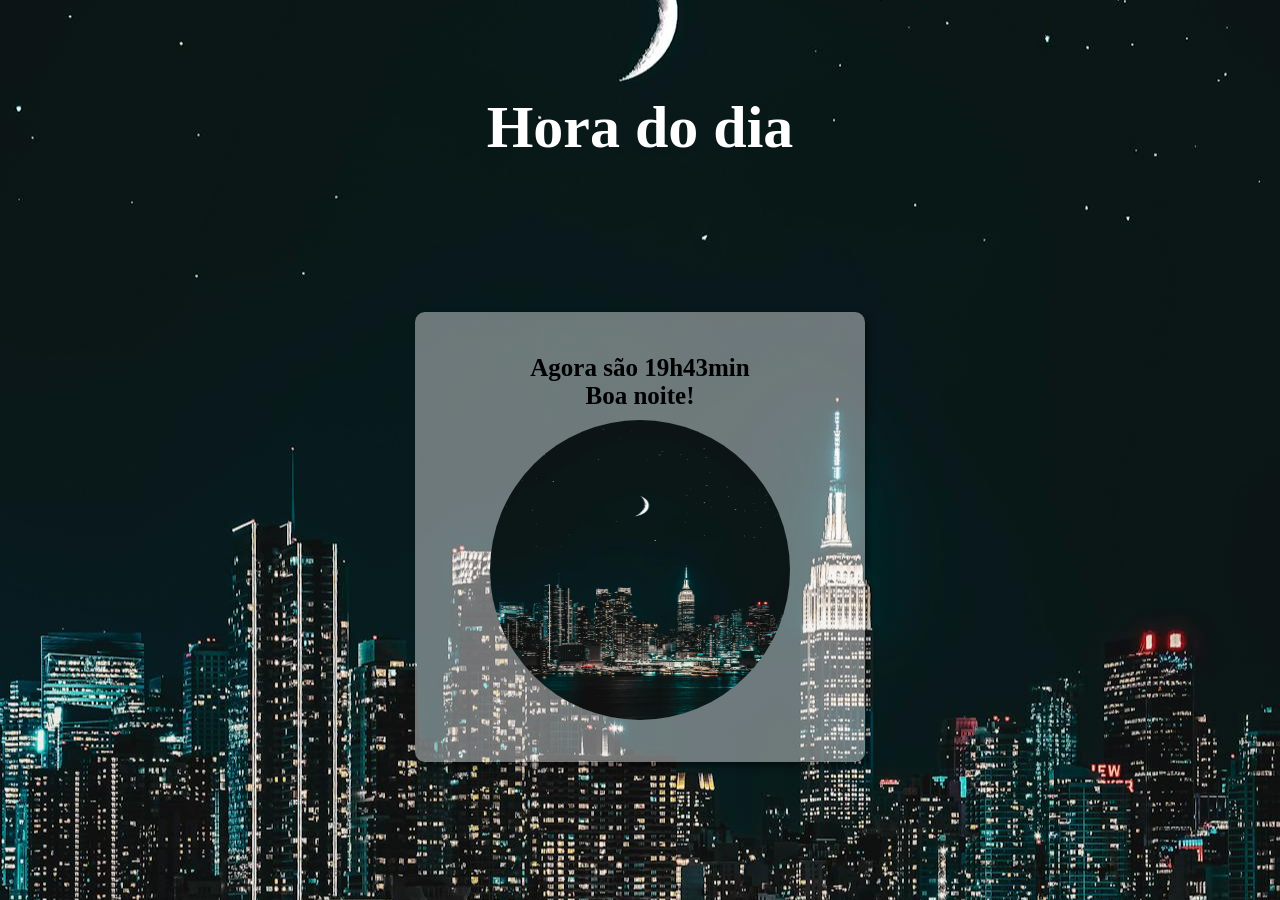
<file: desafio1/index.html>
<!DOCTYPE html>
<html lang="pt-br">
<head>
    <meta charset="UTF-8">
    <meta name="viewport" content="width=device-width, initial-scale=1.0">
    <title>Primeiro Desafio JS</title>
    <link rel="stylesheet" href="style.css">
   
</head>
<body>
    <main id="corpo">
        <header>
            <h1>Hora do dia</h1>
        </header>
        <section>
            <div id="msg"></div>

            <img id="foto" src="imagens/ftmanhã.jpg" alt="Foto Manhã">
        </section>
        
    </main>
    <script src="script.js"> </script>
</body>
</html>
</file>
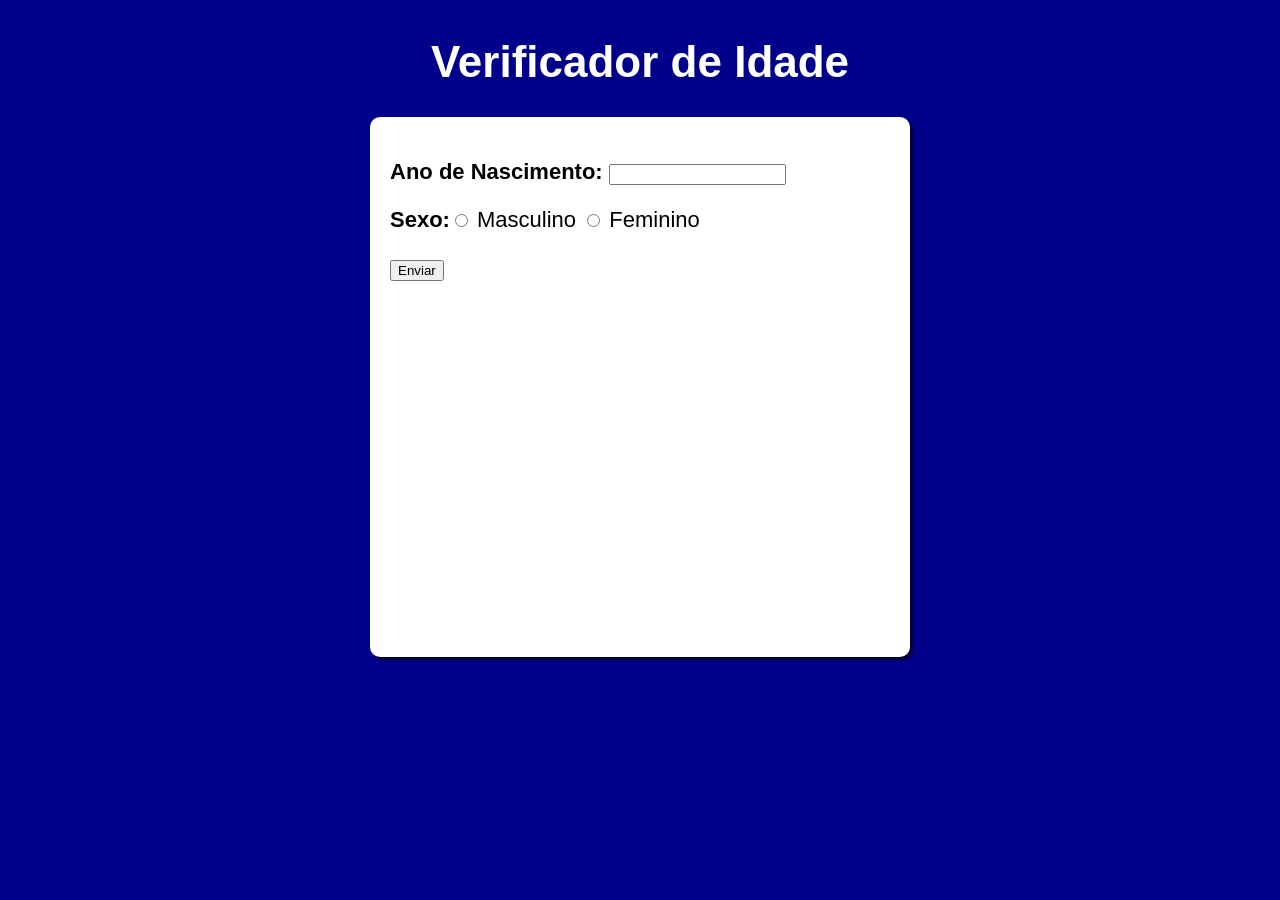
<file: desafio2JS/index.html>
<!DOCTYPE html>
<html lang="pt-br">
<head>
    <meta charset="UTF-8">
    <meta name="viewport" content="width=device-width, initial-scale=1.0">
    <title>Verificador de Idade</title>
    <link rel="stylesheet" href="style.css">
</head>
<body>
    <main>
        <header>
            <h1>Verificador de Idade</h1>
        </header>
        <section>
        <p>
            <strong>Ano de Nascimento:</strong> <input type="number" name="nasci" id="nasc" required>
        </p>
        <p>
            
                <label for="masc">
                <strong>Sexo:</strong><input type="radio" name="sx" id="masc" value="M"> Masculino
                </label>
                <label for="fem">
                    <input type="radio" name="sx" id="fem" value="F"> Feminino 
                </label>
        </p>
        <p>
            <input type="submit" value="Enviar" onclick="confirmar()">
        </p>
        <div id="res"></div>
        </section>
    </main>
    <script src="script.js"></script>
</body>
</html>
</file>
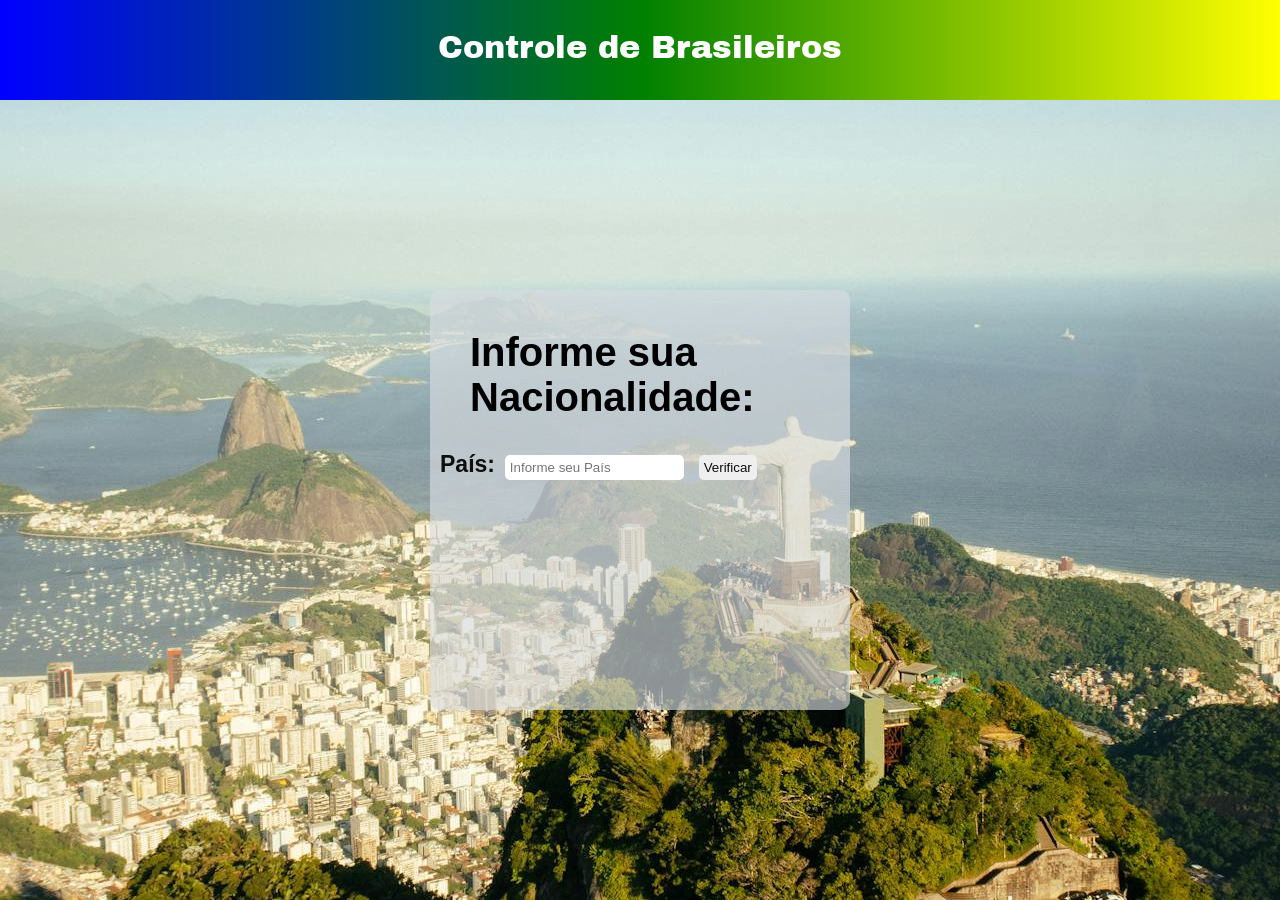
<file: aula11/ex004/index.html>
<!DOCTYPE html>
<html lang="pt-br">
<head>
    <meta charset="UTF-8">
    <meta name="viewport" content="width=device-width, initial-scale=1.0">
    <title>Controle de Brasileiros</title>
    <link rel="stylesheet" href="style.css">
    <link rel="stylesheet" href="media-query.css">
    <script src="script.js"></script>
</head>
<body>
    <header>
        <h1>Controle de Brasileiros</h1>
    </header>

    <section class="area">
        <main>
            <div id="container">
                <h2>Informe sua Nacionalidade:</h2>
                <label for="pais">País:</label>
                <input type="text" name="pais1" id="pais" placeholder="Informe seu País">
                <input type="submit" value="Verificar" id="verificar" onclick="verificar()">

                <div id="res">
                
                </div>
            </div>
            
        </main>
    </section>
</body>
</html>
</file>
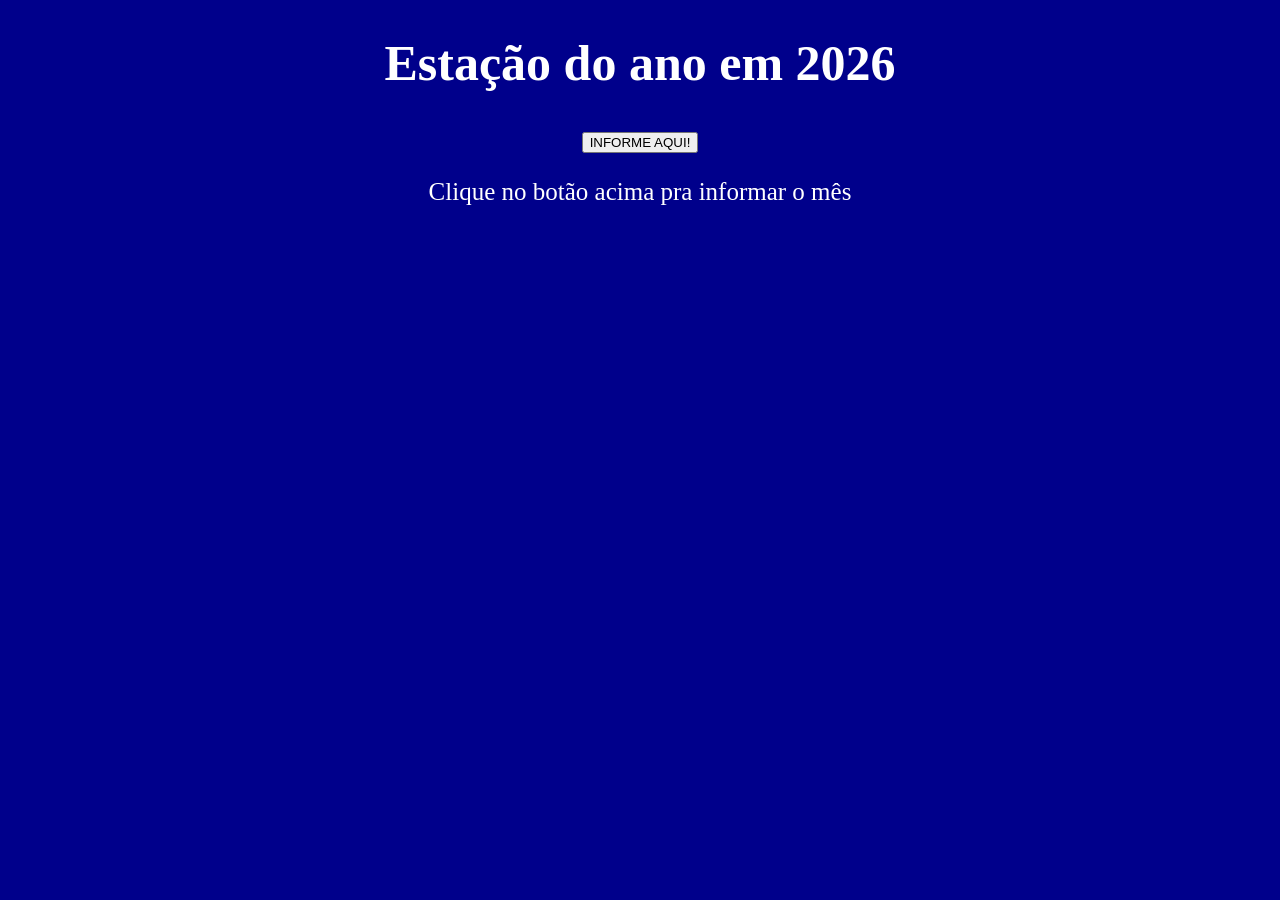
<file: exercícios/ex020/index.html>
<!DOCTYPE html>
<html lang="pt-br">
<head>
    <meta charset="UTF-8">
    <meta name="viewport" content="width=device-width, initial-scale=1.0">
    <title>Estação do ano</title>
    <link rel="stylesheet" href="style.css">
</head>
<body>
    <header>
        <h1>Estação do ano em 2026</h1>
    </header>
    <input type="button" value="INFORME AQUI!" onclick="estacao()">
    <section id="saida">
        <p>Clique no botão acima pra informar o mês</p>
    </section>
<script src="script.js"></script>
</body>
</html>
</file>
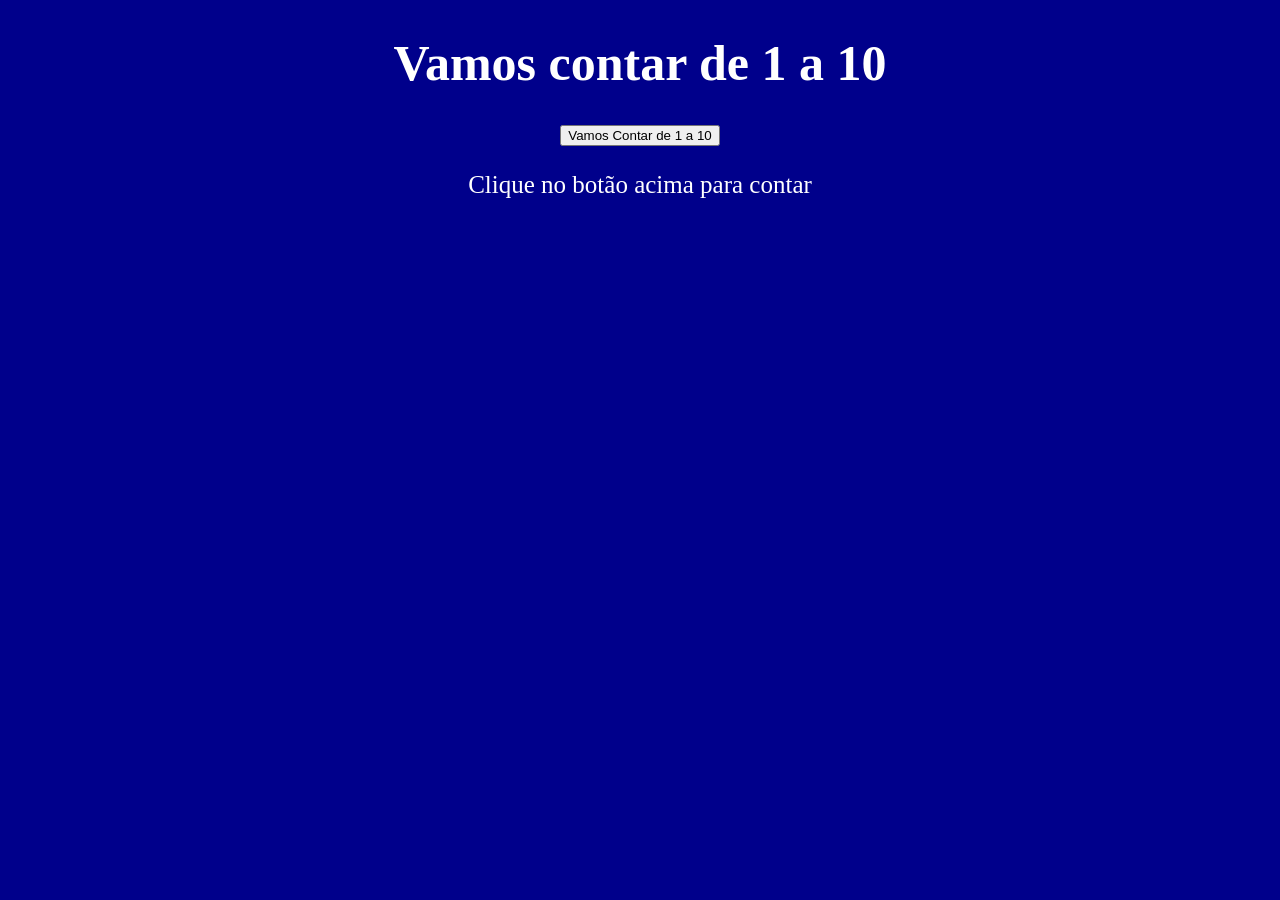
<file: exercícios/ex021/index.html>
<!DOCTYPE html>
<html lang="pt-br">
<head>
    <meta charset="UTF-8">
    <meta name="viewport" content="width=device-width, initial-scale=1.0">
    <title>Contador</title>
    <link rel="stylesheet" href="style.css">
</head>
<body>
    <header>
        <h1>Vamos contar de 1 a 10</h1>
    </header>
    <button name="contar" id="contar" onclick="contar()"> Vamos Contar de 1 a 10</button>
    <section id="saida">
        <p>Clique no botão acima para contar </p>
    </section>
<script src="script.js"></script>
</body>
</html>
</file>
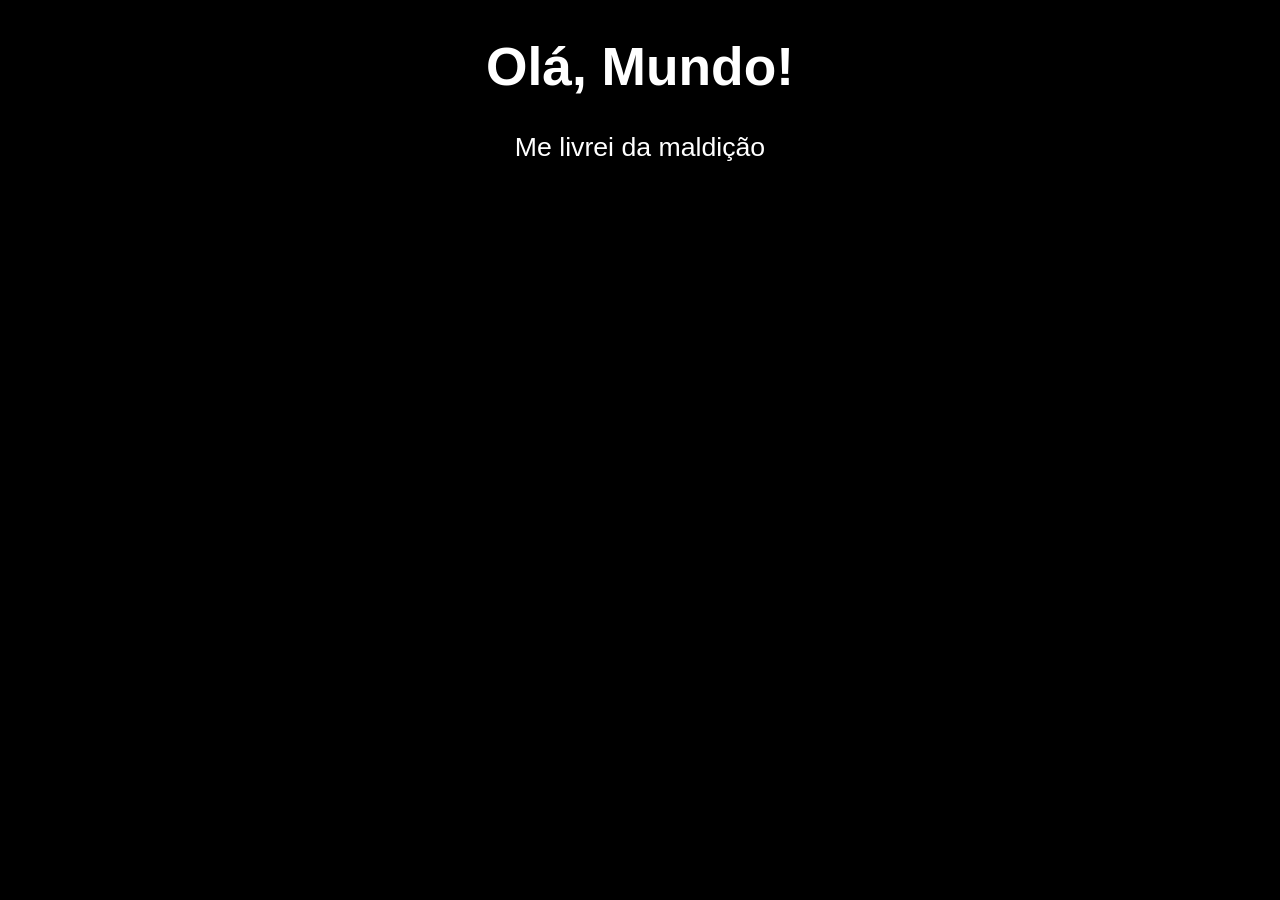
<file: aula04/ex001.html>
<!DOCTYPE html>
<html lang="pt-br">
<head>
    <meta charset="UTF-8">
    <meta name="viewport" content="width=device-width, initial-scale=1.0">
    <title>Primeiro JS</title>
    <style>
        body {
            background-color: black;
            color: white;
            text-align: center;
            font-family: Arial, Helvetica, sans-serif;
            font-size: 20pt;
        }
    </style>
</head>
<body>
    <h1>Olá, Mundo!</h1>
    <p>Me livrei da maldição</p>

    <script>
        alert('Deu Certo!') // Dispara uma mensagem em forma de alerta na página
        confirm('Está Gostando de JavaScript?') // Dispara uma pergunta na página com botões de OK e CANCELAR
        prompt('Qual é o seu nome? ') // Dispara uma caixa de texto que pode ser preenchida
    </script>
</body>
</html>
</file>
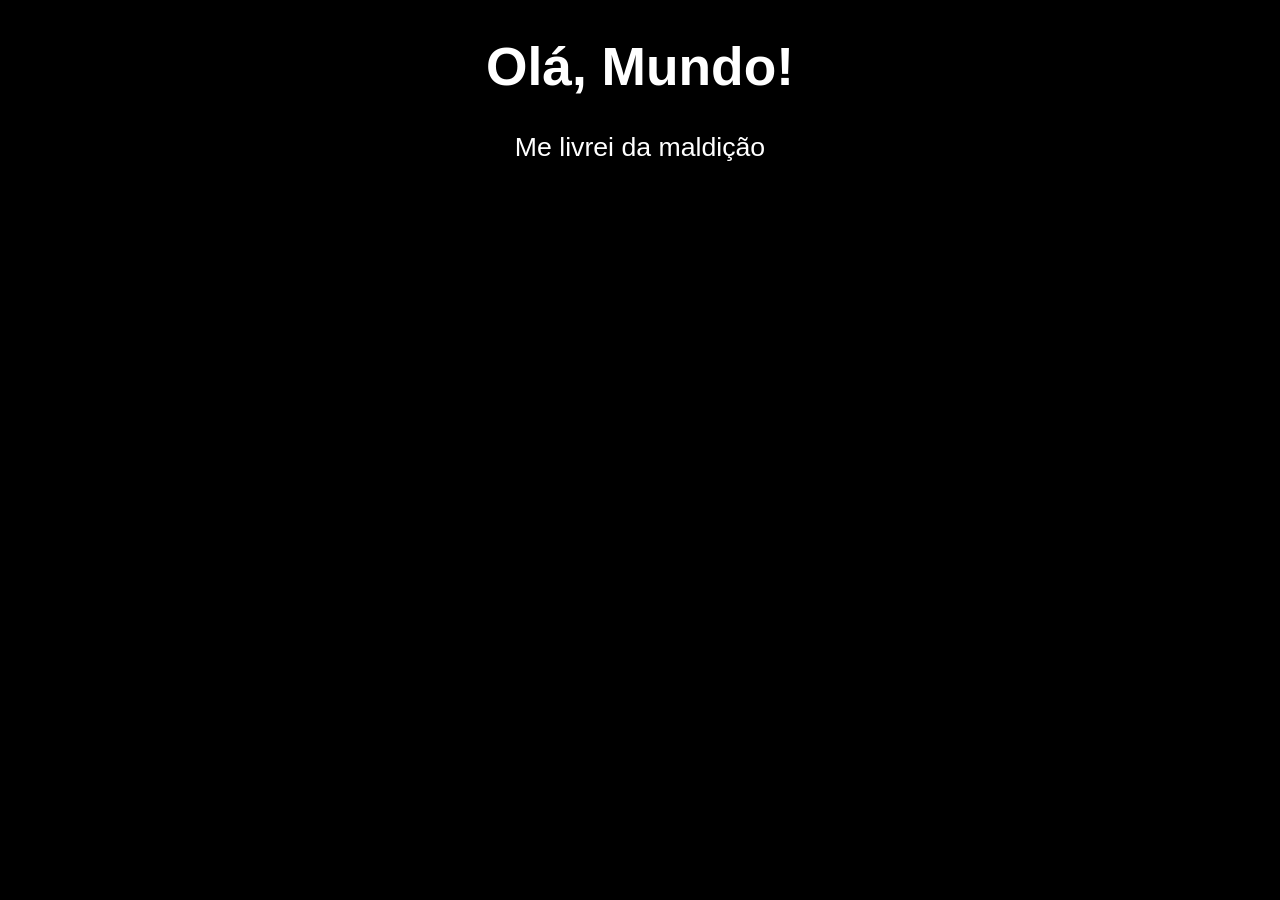
<file: aula06/ex002.html>
<!DOCTYPE html>
<html lang="pt-br">
<head>
    <meta charset="UTF-8">
    <meta name="viewport" content="width=device-width, initial-scale=1.0">
    <title>Primeiro JS</title>
    <style>
        body {
            background-color: black;
            color: white;
            text-align: center;
            font-family: Arial, Helvetica, sans-serif;
            font-size: 20pt;
        }
    </style>
</head>
<body>
    <h1>Olá, Mundo!</h1>
    <p>Me livrei da maldição</p> 

    <script>
        var nome = prompt('Qual é o seu nome? ') // Dispara uma caixa de texto que pode ser preenchida
        alert('É um grande prazer te conhecer, '+ nome) // o sinal de mais serve como concatenação
        var idade = prompt('Quantos anos você possui? ')
        alert('Entendi! a sua idade é ' + idade)
    </script>
</body>
</html>
</file>
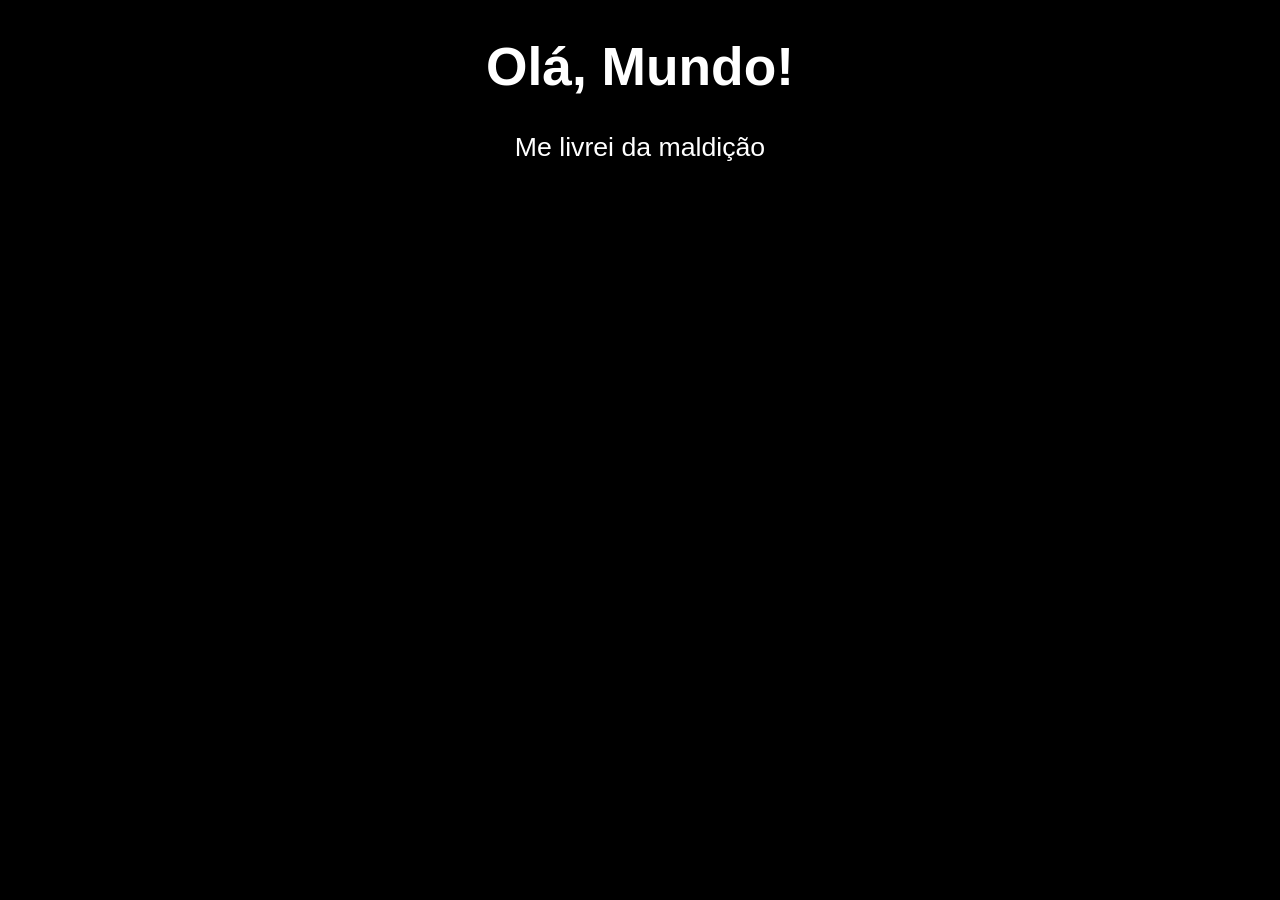
<file: aula06/ex003.html>
<!DOCTYPE html>
<html lang="pt-br">
<head>
    <meta charset="UTF-8">
    <meta name="viewport" content="width=device-width, initial-scale=1.0">
    <title>Primeiro JS</title>
    <style>
        body {
            background-color: black;
            color: white;
            text-align: center;
            font-family: Arial, Helvetica, sans-serif;
            font-size: 20pt;
        }
    </style>
</head>
<body>
    <h1>Olá, Mundo!</h1>
    <p>Me livrei da maldição</p> 

    <script>
        var n1 = Number.parseInt(prompt('Digite um número: ')) // O parseInt vai transformar a string do prompt em um número inteiro
        var n2 = Number.parseFloat(prompt('Digite um número real: ')) // O parseFloat vai transformar a string do prompt em um número real
        var n3 = Number(prompt('Digite mais um número: ')) // O Number faz com que o JavaScript decida qual o tipo do número (int ou real)
        var soma = n1 + n2 + n3
        alert(`A soma entre ${n1} + ${n2} + ${n3} é igual a ${soma}`) // Concatenação
        // (number + number) para adição
        // (string + string) para concatenação
        // O String(soma)) vai converter um número em uma string
    </script>
</body>
</html>
</file>
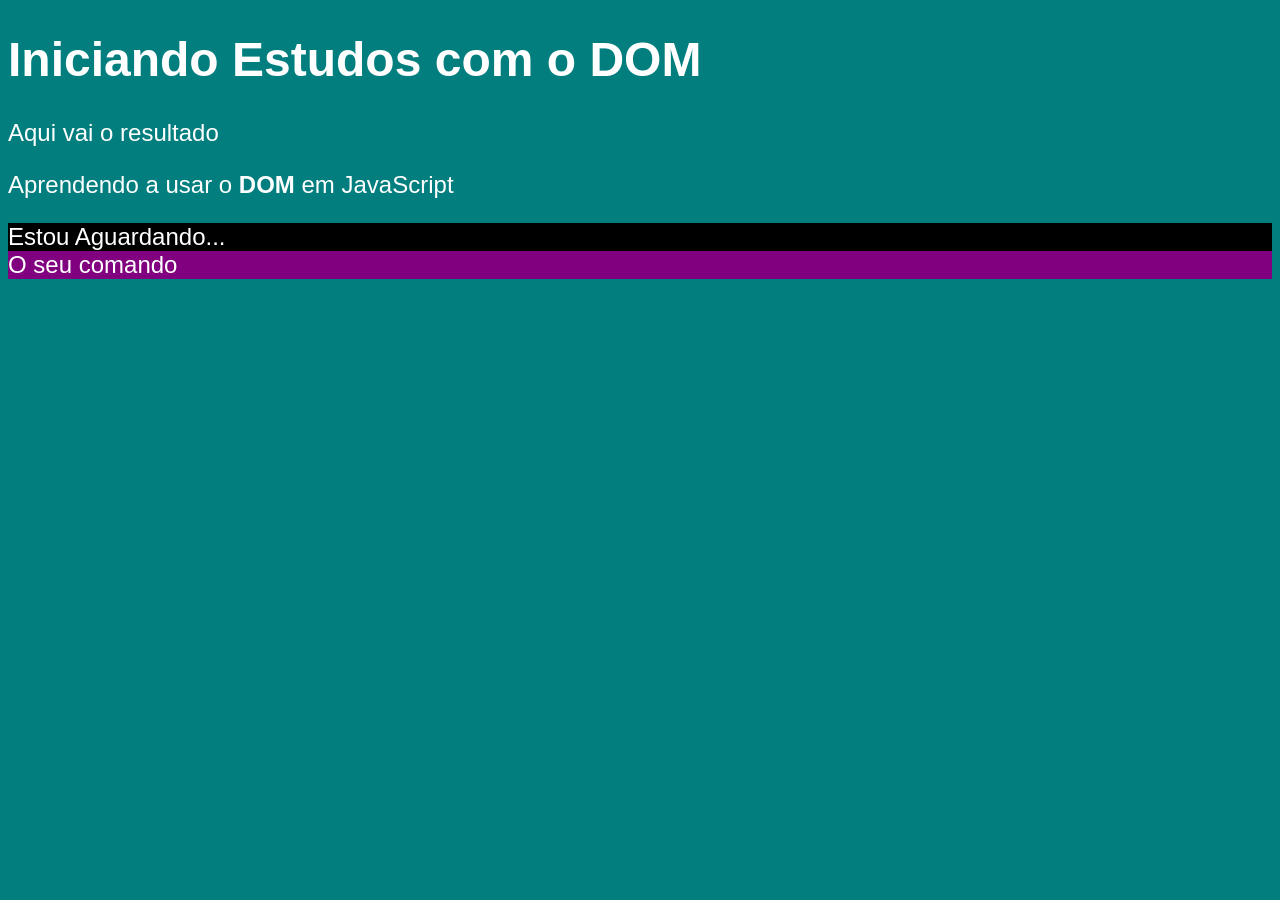
<file: aula09/ex001.html>
<!DOCTYPE html>
<html lang="pt-br">
<head>
    <meta charset="UTF-8">
    <meta name="viewport" content="width=device-width, initial-scale=1.0">
    <title>Estudando o DOM</title>
    <style>
        body {
            background-color: rgb(2, 126, 126);
            color: white;
            font: normal 18pt Arial;
        }
    </style>
</head>
<body>
    <h1>Iniciando Estudos com o DOM</h1>
    <p>Aqui vai o resultado</p>
    <p>Aprendendo a usar o <strong>DOM</strong> em JavaScript</p>
    <div id="msg">
        Clique em mim
    </div>
    <div id="seletor">
        O seu comando 
    </div>

    <script>
        var corpo = window.document.body
        var p1 = window.document.getElementsByTagName('p') [0] // Esse [0] seleciona o primeiro parágrafo, se fosse [1] seleciona o segundo

        var d = window.document.getElementById('msg') // Selecionando por ID
        
        var select = window.document.querySelector('div#seletor') // Selecionando por Seletor

        /* p1.style.color = 'black' Muda o estilo do primeiro parágrafo
        corpo.style.background = 'purple'  Muda a cor do fundo */
        
        d.style.background = 'black'
        d.innerText = 'Estou Aguardando...' // modifica o conteúdo de texto dentro da div

        select.style.background = 'purple'


    </script>
</body>
</html>
</file>
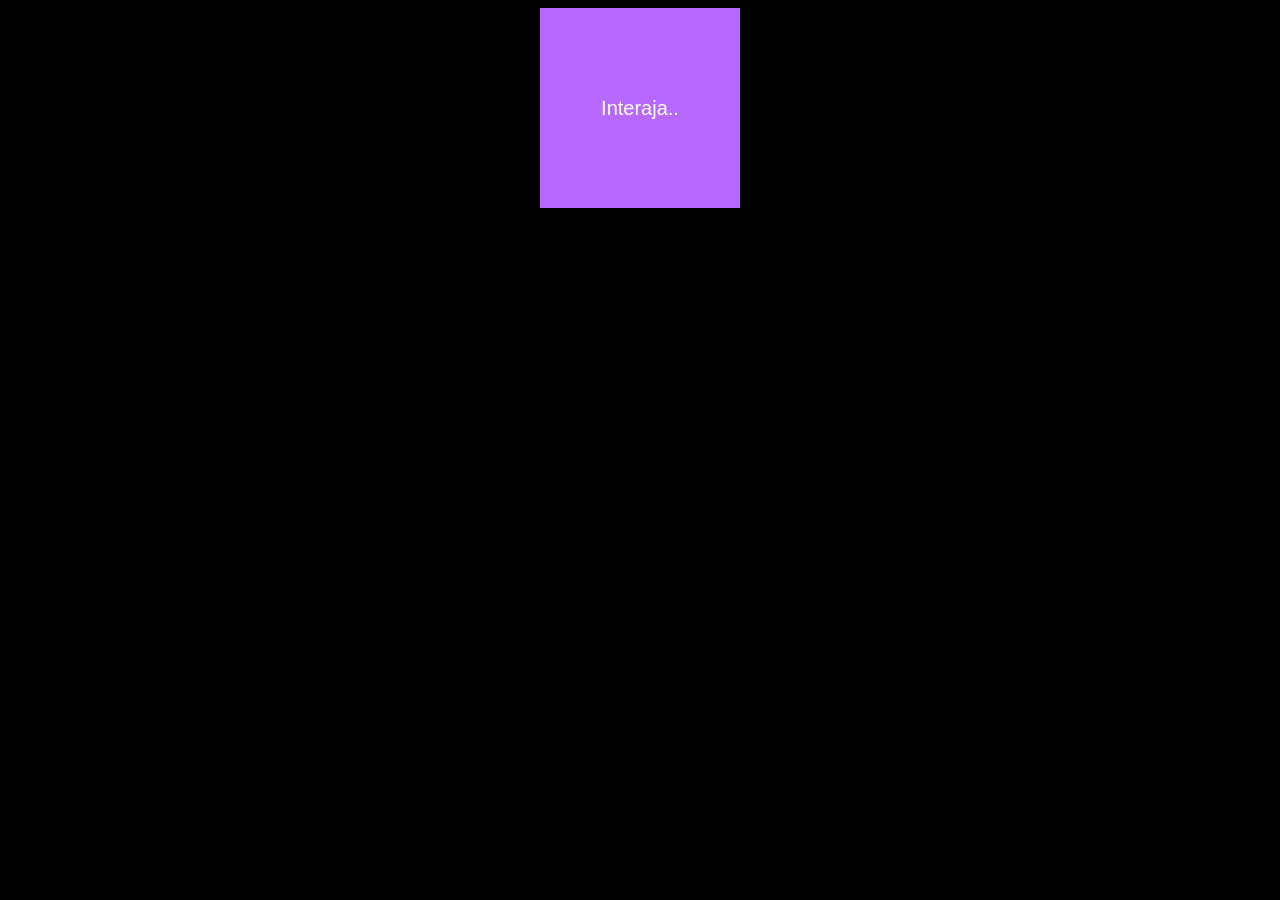
<file: aula10/ex002.html>
<!DOCTYPE html>
<html lang="pt-br">
<head>
    <meta charset="UTF-8">
    <meta name="viewport" content="width=device-width, initial-scale=1.0">
    <title>Eventos DOM</title>
    <style>
        body {
            background-color: black;
        }
        #area{
            font: normal 15pt Arial;
            background-color: rgb(182, 104, 255);
            color: white;
            width: 200px;
            height: 200px;
            line-height: 200px;
            text-align: center;
            margin: auto;
        }
    </style>
</head>
<body>
    <div id="area"> <!-- É preciso declarar o evento que a gente deseja, e aplicar o nome da função-->
        Interaja..
    </div>

    <script>
        var area = window.document.getElementById('area')

        //  Dispara os eventos dentro do próprio JS, sem precisar declarar diretamente no HTML
        area.addEventListener ('click', clicar) 
        area.addEventListener ('mouseenter', entrar)
        area.addEventListener ('mouseout', saiu)

        function clicar() {
            area.innerText = 'Clicou!'
            area.style.background = 'darkblue'
        }
        function entrar() {
            area.innerText = 'Entrou!'
            area.style.background = 'grey'
        }
        function saiu() {
            area.innerText = 'Saiu!'
            area.style.background = 'darkgreen'
        }
    </script>
</body>
</html>
</file>
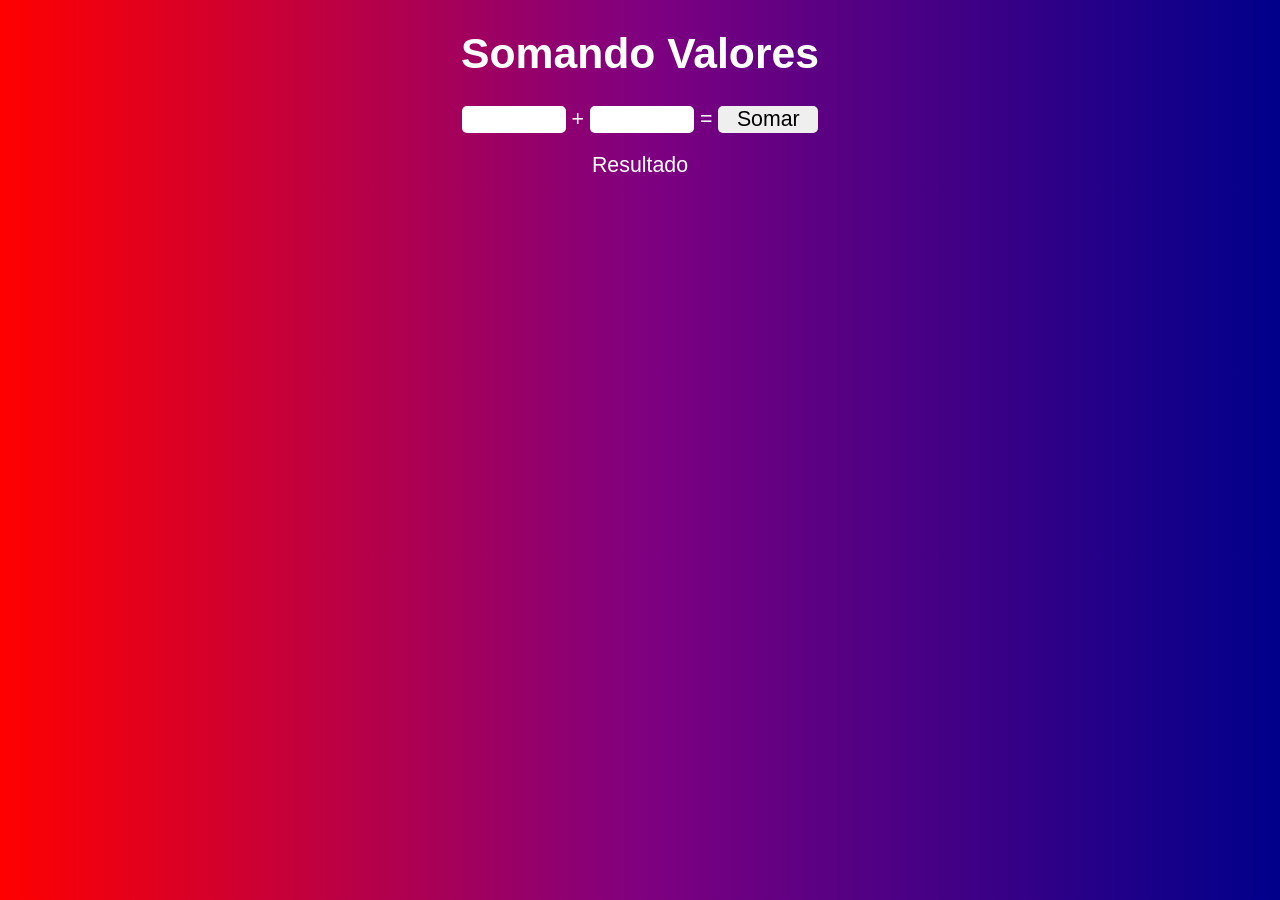
<file: aula10/ex003.html>
<!DOCTYPE html>
<html lang="pt-br">
<head>
    <meta charset="UTF-8">
    <meta name="viewport" content="width=device-width, initial-scale=1.0">
    <title>Somando Números</title>
    <style>
        body {
            font: normal 16pt Arial;
            background-image: linear-gradient(to left, darkblue, purple, red);
            text-align: center;
            color: white;
        }
        input {
            font: normal 16pt Arial;
            width: 100px;
            border: none;
            border-radius: 5px;
        }
        #res {
            margin-top: 20px;
        }
    </style>
</head>
<body>
    <h1>Somando Valores</h1>
    <input type="number" name="number1" id="numero1"> +

     <input type="number" name="number2" id="numero2"> =

     <input type="submit" value="Somar" onclick="somar()"> 

     <div id="res"> 
        Resultado 
     </div>

     <script>
        function somar () {
            var tn1 = document.getElementById('numero1') // Pega o valor digitado na caixa
            var tn2 = document.querySelector('#numero2') // Pega o valor digitado na caixa
            var res = document.getElementById ('res')
            var n1 = Number(numero1.value) // Transforma o valor da caixa em inteiro
            var n2 = Number(numero2.value) // Transforma o valor da caixa em inteiro
            var s = n1 + n2 // Guarda o valor da soma dos valores

            res.innerHTML = `A soma entre ${n1} + ${n2} é igual a <strong>${s}</strong>` 

        }
     </script>
</body>
</html>
</file>
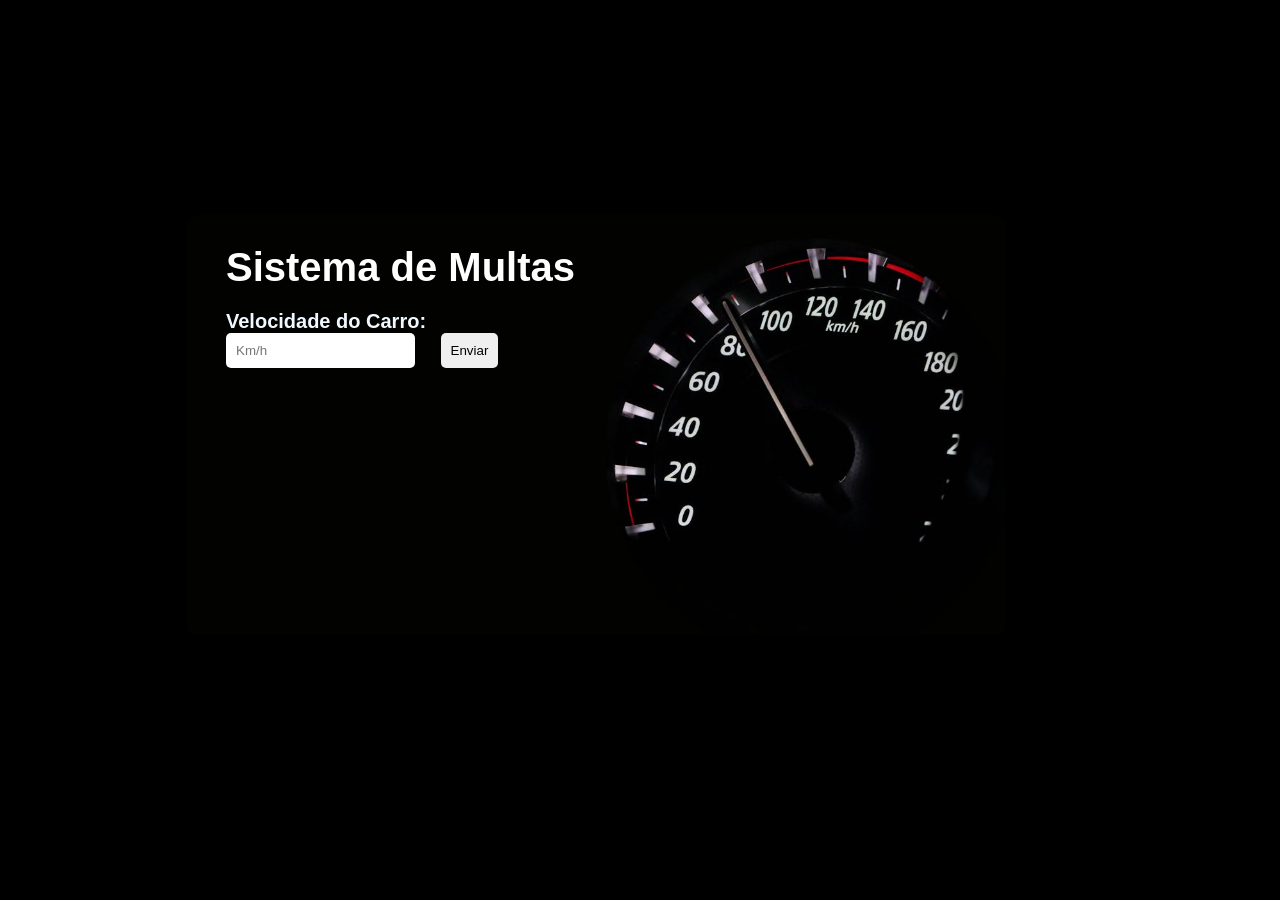
<file: aula11/ex003/ex003.html>
<!DOCTYPE html>
<html lang="pt-br">
<head>
    <meta charset="UTF-8">
    <meta name="viewport" content="width=device-width, initial-scale=1.0">
    <title>DETRAN</title>
    <link rel="stylesheet" href="style.css">
    <link rel="stylesheet" href="media-query.css">
    <script src="script.js"></script>
    
</head>
<body>
    
    <main>
        
        <div id="container">
            <h1>Sistema de Multas</h1>
            <strong>Velocidade do Carro: </strong> <br>
            <input type="number" name="txtvel" id="vel" placeholder="Km/h"> 
            <input type="submit" value="Enviar" id="enviar" onclick="enviar()"> 
            
            <div id="res">

            </div>
        </div>
    </main>
    
</body>
</html>
</file>
<file: desafio1/style.css>
@charset "UTF-8";

* {
    margin: 0;
    padding: 0;
}

body {
    
    color: rgb(0, 0, 0);
    height: 95vh;
    display: flex;
    justify-content: center;
    align-items: center;
    overflow-x: hidden;
    
}


header {
    margin-bottom: 150px;
    color: white;
    text-align: center;
    
}

h1 {
    font-size: 60px;
}

section {
    background-color: rgba(245, 246, 247, 0.432);
    height: 450px;
    width: 450px;
    border-radius: 10px;
    box-shadow: 3px 4px 7px rgba(0, 0, 0, 0.507);

    display: flex;
    flex-direction: column;
    justify-content: center;
    align-items: center;
} 

img {
    height: 300px;
    width: 300px;
    border-radius: 300px;
    align-items: center;
}

#msg {
    font-size: 25px;
    font-weight: bold;
    text-align: center;
    margin-bottom: 10px;
}
</file>
<file: desafio2JS/style.css>
@charset "UTF-8";


body {
    background-color: darkblue;
    color: white;
    font-family: Arial, Helvetica, sans-serif;
    font-size: 22px;
    

    display: flex;
    justify-content: center;
    align-items: center;
}


header {
    text-align: center;
}

section {
    width: 500px;
    height: 500px;
    padding: 20px;
    background-color: white;
    color: black;
    border-radius: 10px;
    box-shadow: 3px 3px 3px rgba(0, 0, 0, 0.658);
}

#res {
    text-align: center;
    font-weight: bold;
}
</file>
<file: aula11/ex004/style.css>
@charset "UTF-8";

@import url('https://fonts.googleapis.com/css2?family=Archivo+Black&display=swap');

* {
    margin: 0px;
    padding: 0px;
    color: rgb(15, 14, 14);
    
}

body {
    width: 100vw;
    height: 100vh;
    background-image: url(imagens/brasilmob.jpg);
    background-repeat: no-repeat;
    background-size: cover;
    background-position: right top;
    color: black;

    
    
}

header {
    background-image: linear-gradient(to left, yellow, green, blue);
    height: 100px;
}

.area {
    height: calc(100vh - 100px);
    display: flex;
    justify-content: center;
    align-items: center;
    color: white;
}


#container {
    background-color: rgba(216, 221, 226, 0.644);
    width: 400px;
    height: 400px;
    color: rgb(13, 119, 212);
    border-radius: 10px;
    padding: 10px;
    font: bold 13pt Arial;
}



h1 {
    font-family: "Archivo Black", sans-serif;
    font-weight: 400;
    color: white;
    font-style: normal;
    text-align: center;
    padding-top: 30px;
}

h2 {
    color: rgb(0, 0, 0);
    text-align: left;
    padding: 30px;
    font-size: 40px;
}

label {
    font-size: 23px;
}

input {
    margin: 5px;
    padding: 5px;
    border-radius: 5px;
    border: none;
}

input:hover {
    background-color: #e4e2e2ee;
}

#res {
    margin-top: 10px;
    font-size: 18px;
    color: rgb(0, 0, 0);
}
</file>
<file: aula11/ex004/media-query.css>
@charset "UTF-8";

@media (min-width: 768px){
    body {
        background-image: url(imagens/brasil.jpg);
        background-repeat: no-repeat;
        background-size: cover;
        background-position: center center;
    }
}
</file>
<file: exercícios/ex020/style.css>
@charset "UTF-8";

body {
    background-color: darkblue;
    color: white;
    text-align: center;
    font-size: 25px;
}
</file>
<file: exercícios/ex021/style.css>
@charset "UTF-8";

body {
    background-color: darkblue;
    color: white;
    text-align: center;
}

h1 {
    font-size: 50px;
    text-align: center;
}

section > p{
    font-size: 25px;
}
</file>
<file: aula11/ex003/style.css>
@charset "UTF-8";

* {
    margin: 10px;
    padding: 10px;
}

html, body {
    font: normal 15pt Arial;
    background-color: rgb(0, 0, 0);
    color: aliceblue;
    height: 90vh;
    width: 90vw;
    display: flex;
    justify-content: center;
    align-items: center;

}

h1 {
    color: white;
    font-weight: bolder; /* Altera o tamanho do corpo do H1*/
    margin-top: 0px;
}

main {
    
    background-color: rgba(215, 234, 238, 0.123);
    width: 700px;
    height: 400px;
    display: flex;
    padding: 10px;
    border-radius: 10px;
    

}

#container {
    margin: 0;
}

input {
    border-radius: 5px;
    border: none;
    margin: 0px 0px 0px 20px;
}

input:hover {
    background-color: rgb(230, 225, 225);
}

#enviar {
    display: center;
    
}
</file>
<file: aula11/ex003/media-query.css>
@charset "UTF-8";

@media (min-width: 768px) {
    main {
        width: 800px;
        background-image: url(imagens/imagemdetran.jpg);
        background-position: right center;
        background-size: 820px;
        background-repeat: no-repeat;
    }
}
</file>
